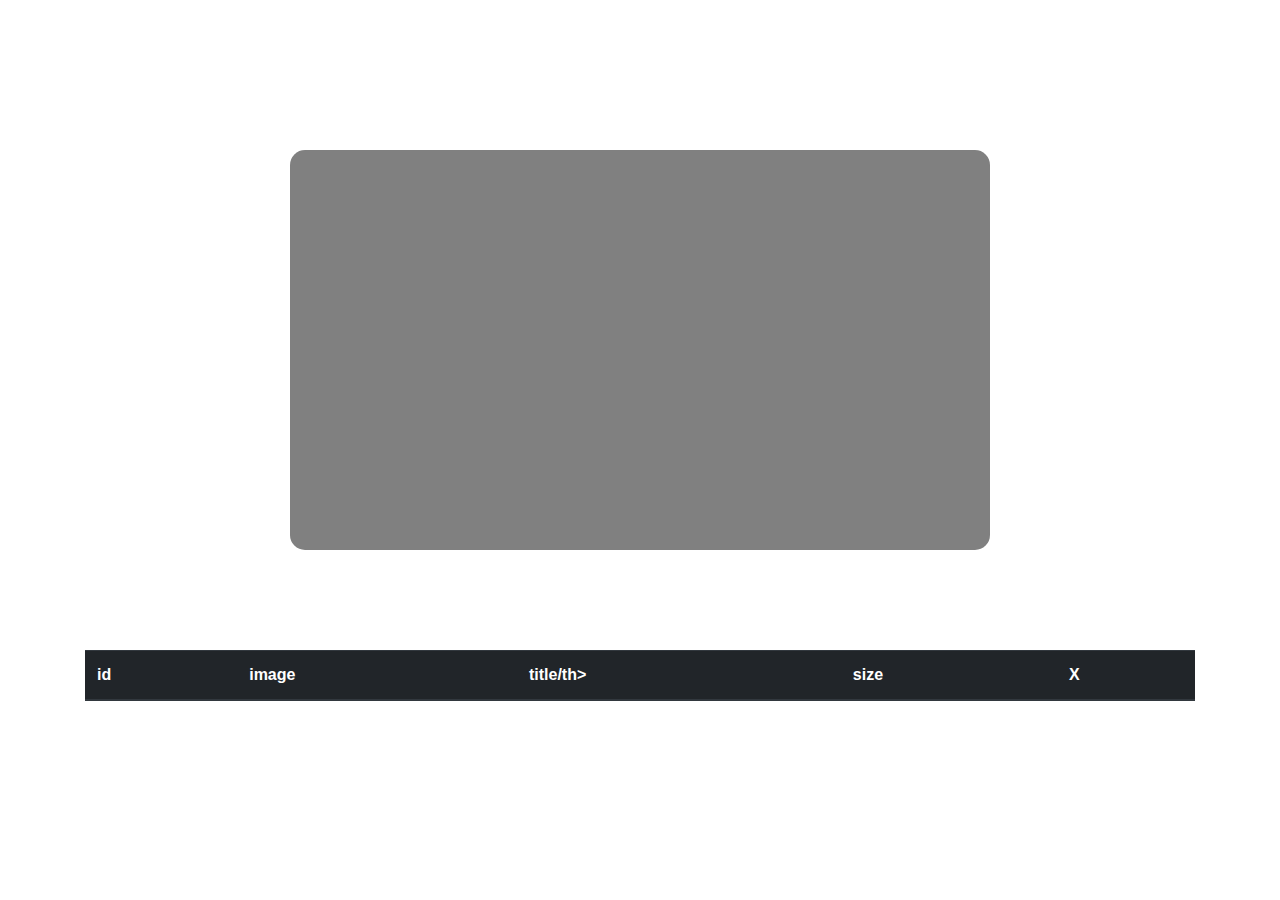
<file: DragTask/index.html>
<!DOCTYPE html>
<html lang="en">
<head>
    <meta charset="UTF-8">
    <meta http-equiv="X-UA-Compatible" content="IE=edge">
    <meta name="viewport" content="width=device-width, initial-scale=1.0">
    <link rel="stylesheet" href="https://cdnjs.cloudflare.com/ajax/libs/font-awesome/6.1.1/css/all.min.css"
integrity="sha512-KfkfwYDsLkIlwQp6LFnl8zNdLGxu9YAA1QvwINks4PhcElQSvqcyVLLD9aMhXd13uQjoXtEKNosOWaZqXgel0g=="
crossorigin="anonymous" referrerpolicy="no-referrer" />
<link rel="stylesheet" href="https://cdn.jsdelivr.net/npm/bootstrap@4.0.0/dist/css/bootstrap.min.css" integrity="sha384-Gn5384xqQ1aoWXA+058RXPxPg6fy4IWvTNh0E263XmFcJlSAwiGgFAW/dAiS6JXm" crossorigin="anonymous">
    <link rel="stylesheet" href="./assests/style.css">    
<title>Document</title>
</head>
<body>
    <div class="container">
        <div class="dropElm">
<div class="main">

    <input type="file" multiple>
    
    <i class="fa-solid fa-upload icon"></i>
    
    </div>
    
    <table class="table table-dark">
    
    <thead>
    
    <tr>
    
    <th scope="col">id</th>
    
    <th scope="col">image</th>
    
    <th scope="col">title/th>
    
    <th scope="col">size</th>
    
    <th scope="col">X</th>
    
    </tr>
    
    </thead>
    </table>
        </div>
    </div>
    <script src="./assests/JS/main.js"></script>
</body>
</html>
</file>
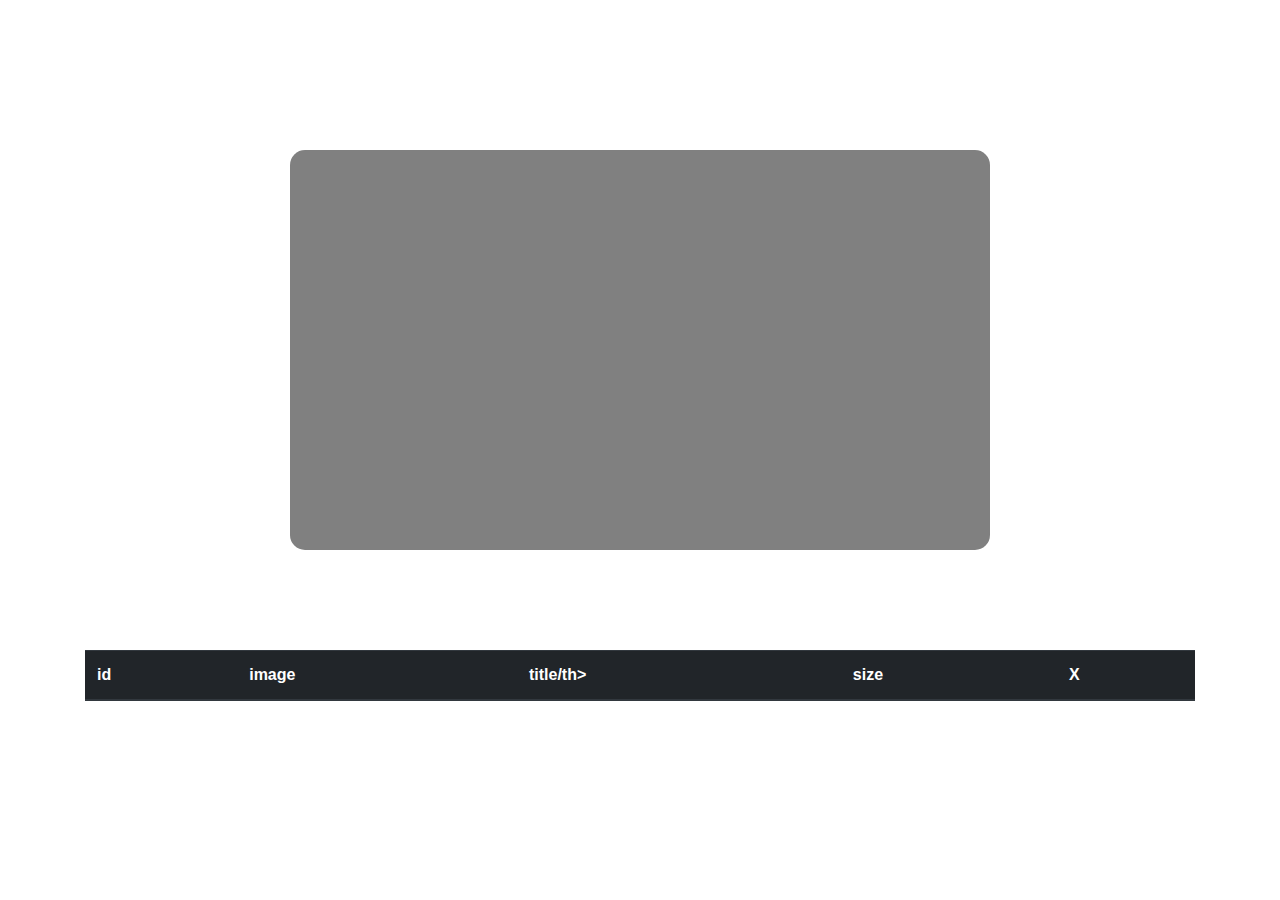
<file: Dragdrop/DragTask/index.html>
<!DOCTYPE html>
<html lang="en">
  <head>
    <meta charset="UTF-8" />
    <meta http-equiv="X-UA-Compatible" content="IE=edge" />
    <meta name="viewport" content="width=device-width, initial-scale=1.0" />
    <link
      rel="stylesheet"
      href="https://cdnjs.cloudflare.com/ajax/libs/font-awesome/6.1.1/css/all.min.css"
      integrity="sha512-KfkfwYDsLkIlwQp6LFnl8zNdLGxu9YAA1QvwINks4PhcElQSvqcyVLLD9aMhXd13uQjoXtEKNosOWaZqXgel0g=="
      crossorigin="anonymous"
      referrerpolicy="no-referrer"
    />
    <link
      rel="stylesheet"
      href="https://cdn.jsdelivr.net/npm/bootstrap@4.0.0/dist/css/bootstrap.min.css"
      integrity="sha384-Gn5384xqQ1aoWXA+058RXPxPg6fy4IWvTNh0E263XmFcJlSAwiGgFAW/dAiS6JXm"
      crossorigin="anonymous"
    />
    <link rel="stylesheet" href="./assests/style.css" />
    <title>Document</title>
  </head>
  <body>
    <div class="container">
      <div class="dropElm">
        <div class="main">
          <input type="file" multiple />

          <i class="fa-solid fa-upload icon"></i>
        </div>

        <table class="table table-dark">
          <thead>
            <tr>
              <th scope="col">id</th>

              <th scope="col">image</th>

              <th scope="col">title/th></th>

              <th scope="col">size</th>

              <th scope="col">X</th>
            </tr>
          </thead>
        </table>
      </div>
    </div>

    <script src="./assests/JS/main.js"></script>
  </body>
</html>
</file>
<file: DragTask/assests/style.css>
.main{

    margin: 100px auto;
    
    display: flex;
    
    justify-content: center;
    
    align-items: center;
    
    width:700px;
    
    height:400px;
    
    border-radius:15px;
    
    background-color:grey;
    
    }
    
    i{
    
    color: white;
    
    font-size:50px;
    
    cursor: pointer;
    
    }
    
    body{ box-sizing: border-box;
    
    padding: 50px;
}
    
    input{
    
    display: none;
    
    }
    
    .mark{
    
    color: red;
    
    }
</file>
<file: Dragdrop/DragTask/assests/style.css>
.main{

    margin: 100px auto;
    
    display: flex;
    
    justify-content: center;
    
    align-items: center;
    
    width:700px;
    
    height:400px;
    
    border-radius:15px;
    
    background-color:grey;
    
    }
    
    i{
    
    color: white;
    
    font-size:50px;
    
    cursor: pointer;
    
    }
    
    body{ box-sizing: border-box;
    
    padding: 50px;
}
    
    input{
    
    display: none;
    
    }
    
    .mark{
    
    color: red;
    
    }
</file>
